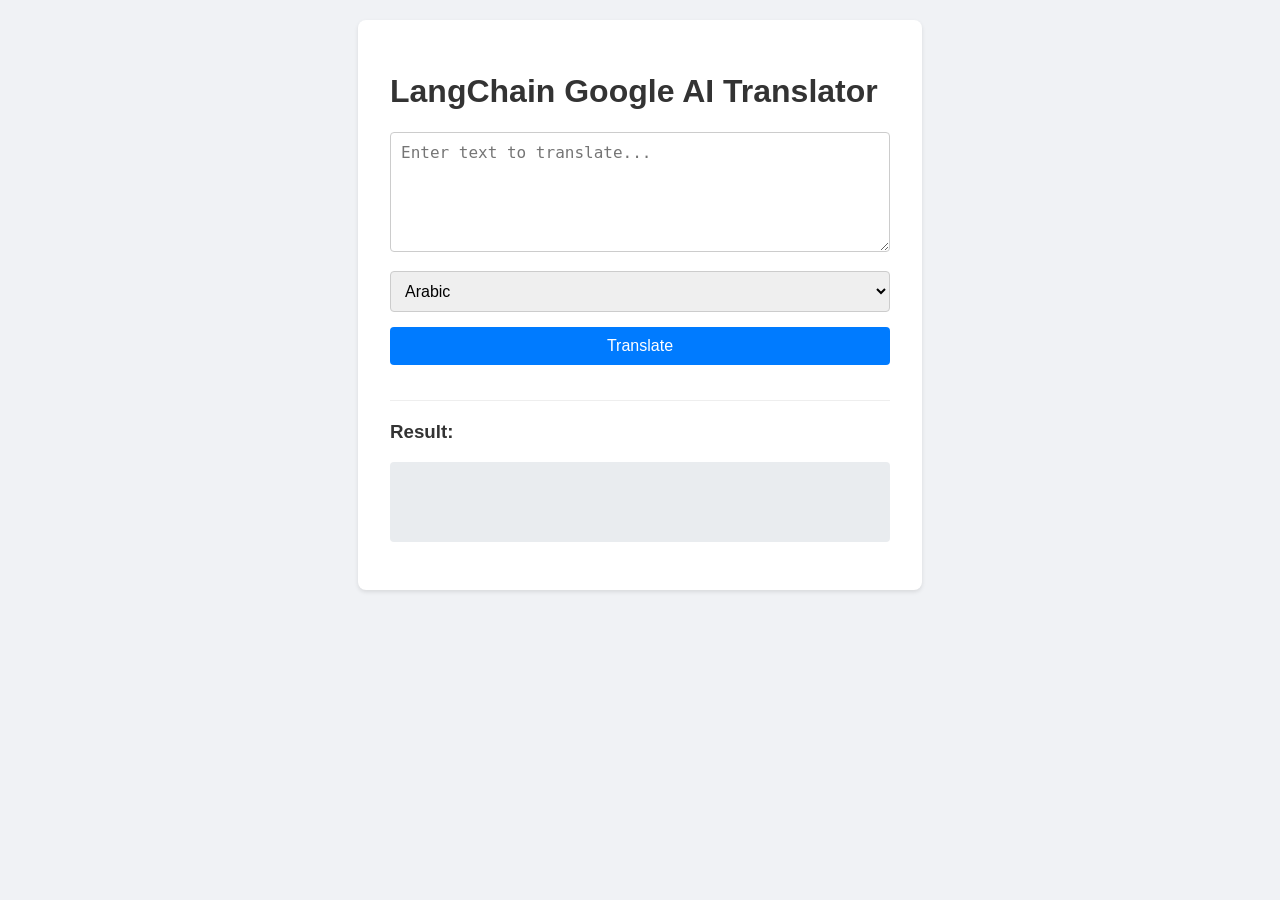
<file: templates/index.html>
<!DOCTYPE html>
<html lang="en">
<head>
    <meta charset="UTF-8">
    <meta name="viewport" content="width=device-width, initial-scale=1.0">
    <title>LangChain Google AI Translator</title>
    <link rel="stylesheet" href="/static/style.css">
</head>
<body>
    <div class="container">
        <h1>LangChain Google AI Translator</h1>
        <form id="translation-form">
            <textarea id="text-input" placeholder="Enter text to translate..." required></textarea>
            <select id="target-language">
                <option value="Arabic">Arabic</option>
                <option value="English">English</option>
                <option value="French">French</option>
                <option value="German">German</option>
                <option value="Hindi">Hindi</option>
                <option value="Italian">Italian</option>
                <option value="Japanese">Japanese</option>
                <option value="Korean">Korean</option>
                <option value="Punjabi">Punjabi</option>
                <option value="Russian">Russian</option>
                <option value="Spanish">Spanish</option>
                <option value="Swedish">Swedish</option>
            </select>
            <button type="submit">Translate</button>
        </form>
        <hr>
        <h3>Result:</h3>
        <p id="result-text"></p>
    </div>
    <script src="/static/script.js"></script>
</body>
</html>
</file>
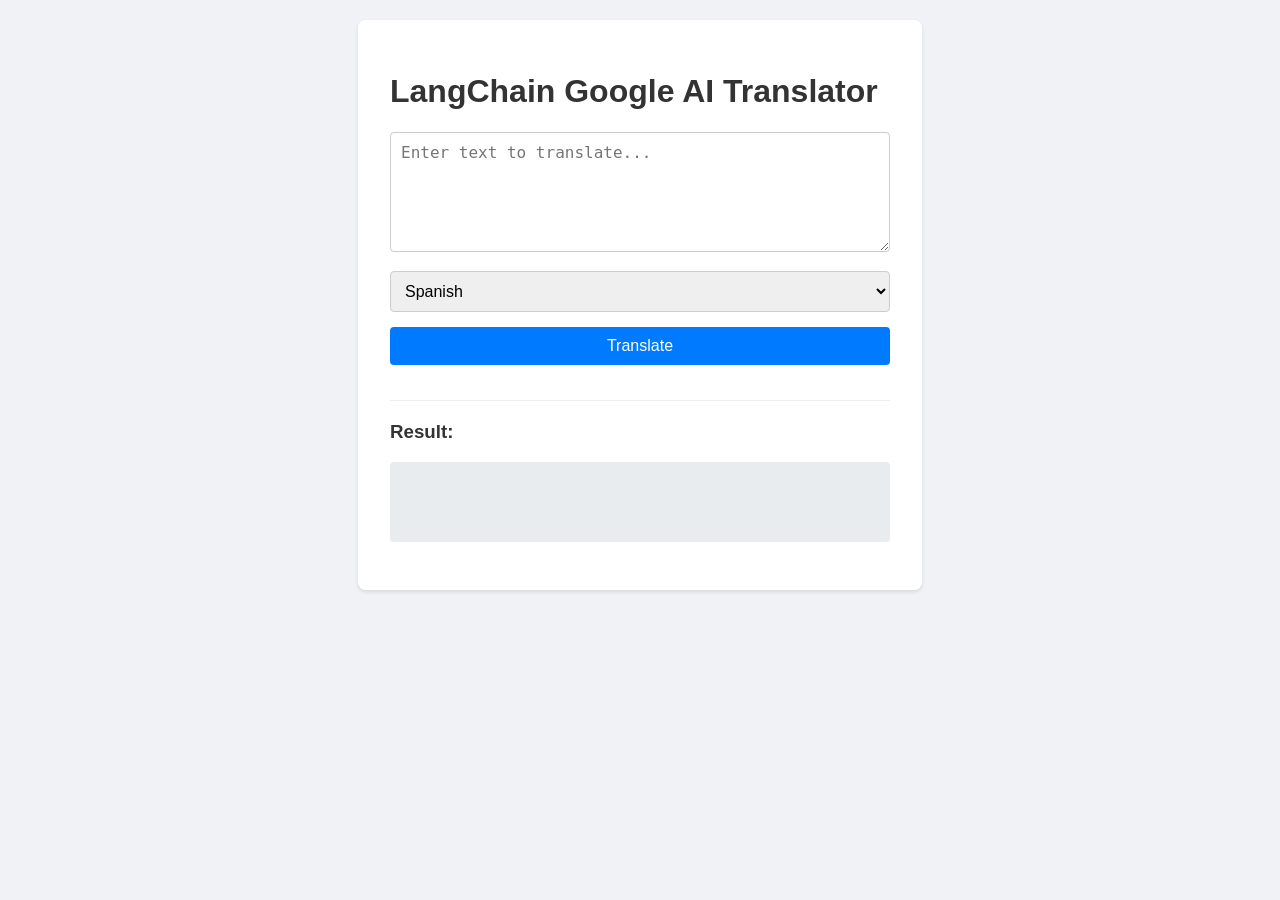
<file: app/templates/index.html>
<!DOCTYPE html>
<html lang="en">
<head>
    <meta charset="UTF-8">
    <meta name="viewport" content="width=device-width, initial-scale=1.0">
    <title>LangChain Google AI Translator</title>
    <link rel="stylesheet" href="/static/style.css">
</head>
<body>
    <div class="container">
        <h1>LangChain Google AI Translator</h1>
        <form id="translation-form">
            <textarea id="text-input" placeholder="Enter text to translate..." required></textarea>
            <select id="target-language">
                <option value="Spanish">Spanish</option>
                <option value="French">French</option>
                <option value="German">German</option>
                <option value="Japanese">Japanese</option>
            </select>
            <button type="submit">Translate</button>
        </form>
        <hr>
        <h3>Result:</h3>
        <p id="result-text"></p>
    </div>
    <script src="/static/script.js"></script>
</body>
</html>
</file>
<file: static/style.css>
/* General body styling for a clean look */
body {
    font-family: sans-serif;
    background-color: #f0f2f5;
    color: #333;
    margin: 20px;
}

/* Centers the main content and gives it a card-like feel */
.container {
    max-width: 500px;
    margin: 0 auto;
    background-color: #ffffff;
    padding: 2rem;
    border-radius: 8px;
    box-shadow: 0 2px 4px rgba(0, 0, 0, 0.1);
}

/* Consistent styling for input fields and buttons */
textarea, select, button {
    width: 100%;
    padding: 10px;
    margin-bottom: 15px;
    border-radius: 4px;
    border: 1px solid #ccc;
    font-size: 1rem;
    box-sizing: border-box; /* Important for 100% width */
}

textarea {
    height: 120px;
    resize: vertical;
}

button {
    background-color: #007bff;
    color: white;
    border: none;
    cursor: pointer;
}

button:hover {
    background-color: #0056b3;
}

/* Styles the result area */
#result-text {
    background-color: #e9ecef;
    padding: 15px;
    min-height: 50px;
    border-radius: 4px;
    white-space: pre-wrap; /* Keeps line breaks from the translation */
}

hr {
    border: none;
    border-top: 1px solid #eee;
    margin: 20px 0;
}
</file>
